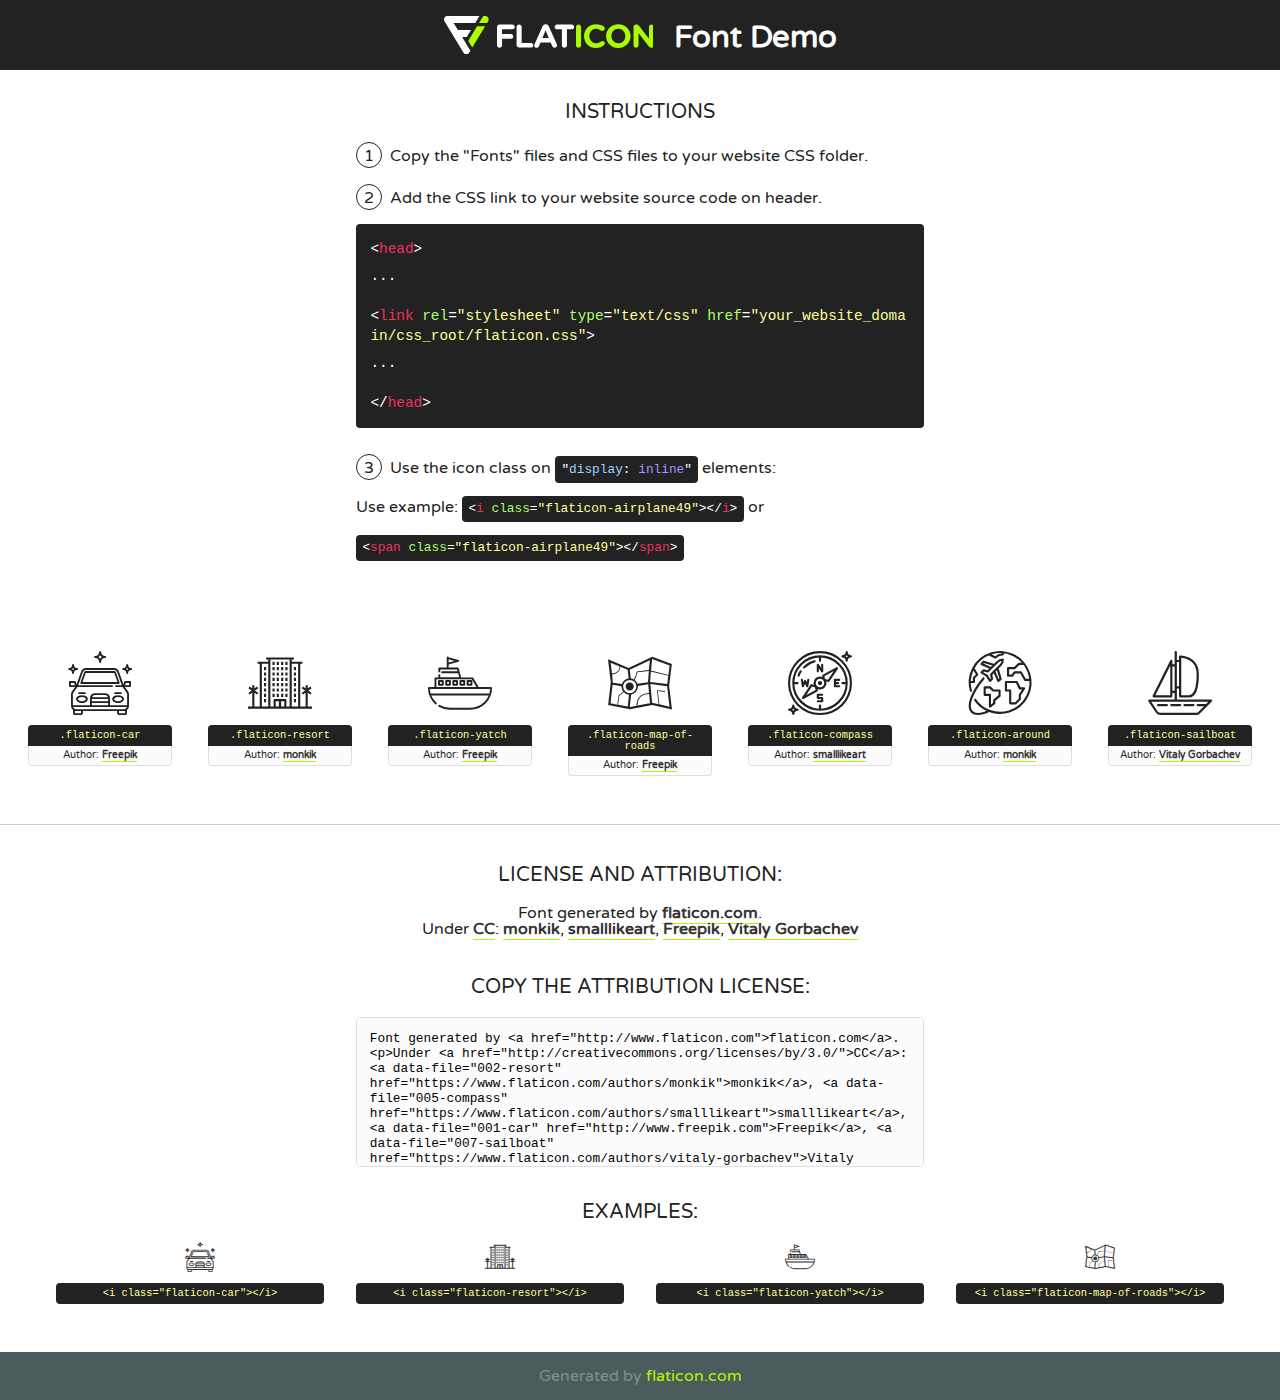
<file: TAREA ANALISIS/fonts/flaticon/font/flaticon.html>
<!DOCTYPE html>
<!--
  Flaticon icon font: Flaticon
  Creation date: 05/07/2018 04:38
-->
<html>
<!DOCTYPE html>
<html>

<head>
    <title>Flaticon WebFont</title>
    <link href="http://fonts.googleapis.com/css?family=Varela+Round" rel="stylesheet" type="text/css" />
    <link rel="stylesheet" type="text/css" href="flaticon.css">
    <meta charset="UTF-8">
    <style>
    html, body, div, span, applet, object, iframe,
    h1, h2, h3, h4, h5, h6, p, blockquote, pre,
    a, abbr, acronym, address, big, cite, code,
    del, dfn, em, img, ins, kbd, q, s, samp,
    small, strike, strong, sub, sup, tt, var,
    b, u, i, center,
    dl, dt, dd, ol, ul, li,
    fieldset, form, label, legend,
    table, caption, tbody, tfoot, thead, tr, th, td,
    article, aside, canvas, details, embed, 
    figure, figcaption, footer, header, hgroup, 
    menu, nav, output, ruby, section, summary,
    time, mark, audio, video {
        margin: 0;
        padding: 0;
        border: 0;
        font-size: 100%;
        font: inherit;
        vertical-align: baseline;
    }
    /* HTML5 display-role reset for older browsers */
    article, aside, details, figcaption, figure, 
    footer, header, hgroup, menu, nav, section {
        display: block;
    }
    body {
        line-height: 1;
    }
    ol, ul {
        list-style: none;
    }
    blockquote, q {
        quotes: none;
    }
    blockquote:before, blockquote:after,
    q:before, q:after {
        content: '';
        content: none;
    }
    table {
        border-collapse: collapse;
        border-spacing: 0;
    }
    body {
        font-family: 'Varela Round', Helvetica, Arial, sans-serif;
        font-size: 16px;
        color: #222;
    }
    a {
        color: #333;
        border-bottom: 1px solid #a9fd00;
        font-weight: bold;
        text-decoration: none;
    }
    * {
        -moz-box-sizing: border-box;
        -webkit-box-sizing: border-box;
        box-sizing: border-box;
        margin: 0;
        padding: 0;
    }
    [class^="flaticon-"]:before, [class*=" flaticon-"]:before, [class^="flaticon-"]:after, [class*=" flaticon-"]:after {
        font-family: Flaticon;
        font-size: 30px;
        font-style: normal;
        margin-left: 20px;
        color: #333;
    }
    .wrapper {
        max-width: 600px;
        margin: auto;
        padding: 0 1em;
    }
    .title {
        font-size: 1.25em;
        text-align: center;
        margin-bottom: 1em;
        text-transform: uppercase;
    }
    header {
        text-align: center;
        background-color: #222;
        color: #fff;
        padding: 1em;
    }
    header .logo {
        width: 210px;
        height: 38px;
        display: inline-block;
        vertical-align: middle;
        margin-right: 1em;
        border: none;
    }
    header strong {
        font-size: 1.95em;
        font-weight: bold;
        vertical-align: middle;
        margin-top: 5px;
        display: inline-block;
    }
    .demo {
        margin: 2em auto;
        line-height: 1.25em;
    }
    .demo ul li {
        margin-bottom: 1em;
    }
    .demo ul li .num {
        color: #222;
        border-radius: 20px;
        display: inline-block;
        width: 26px;
        padding: 3px;
        height: 26px;
        text-align: center;
        margin-right: 0.5em;
        border: 1px solid #222;
    }
    .demo ul li code {
        background-color: #222;
        border-radius: 4px;
        padding: 0.25em 0.5em;
        display: inline-block;
        color: #fff;
        font-family: Consolas,Monaco,Lucida Console,Liberation Mono,DejaVu Sans Mono,Bitstream Vera Sans Mono,Courier New, monospace;
        font-weight: lighter;
        margin-top: 1em;
        font-size: 0.8em;
        word-break: break-all;
    }
    .demo ul li code.big {
        padding: 1em;
        font-size: 0.9em;
    }
    .demo ul li code .red {
        color: #EF3159;
    }
    .demo ul li code .green {
        color: #ACFF65;
    }
    .demo ul li code .yellow {
        color: #FFFF99;
    }
    .demo ul li code .blue {
        color: #99D3FF;
    }
    .demo ul li code .purple {
        color: #A295FF;
    }
    .demo ul li code .dots {
        margin-top: 0.5em;
        display: block;
    }
    #glyphs {
        border-bottom: 1px solid #ccc;
        padding: 2em 0;
        text-align: center;
    }
    .glyph {
        display: inline-block;
        width: 9em;
        margin: 1em;
        text-align: center;
        vertical-align: top;
        background: #FFF;
    }
    .glyph .glyph-icon {
        padding: 10px;
        display: block;
        font-family:"Flaticon";
        font-size: 64px;
        line-height: 1;
    }
    .glyph .glyph-icon:before {
        font-size: 64px;
        color: #222;
        margin-left: 0;
    }
    .class-name {
        font-size: 0.65em;
        background-color: #222;
        color: #fff;
        border-radius: 4px 4px 0 0;
        padding: 0.5em;
        color: #FFFF99;
        font-family: Consolas,Monaco,Lucida Console,Liberation Mono,DejaVu Sans Mono,Bitstream Vera Sans Mono,Courier New, monospace;
    }
    .author-name {
        font-size: 0.6em;
        background-color: #fcfcfd;
        border: 1px solid #DEDEE4;
        border-top: 0;
        border-radius: 0 0 4px 4px;
        padding: 0.5em;
    }
    .class-name:last-child {
        font-size: 10px;
        color:#888;
    }
    .class-name:last-child a {
        font-size: 10px;
        color:#555;
    }
    .class-name:last-child a:hover {
        color:#a9fd00;
    }
    .glyph > input {
        display: block;
        width: 100px;
        margin: 5px auto;
        text-align: center;
        font-size: 12px;
        cursor: text;
    }
    .glyph > input.icon-input {
        font-family:"Flaticon";
        font-size: 16px;
        margin-bottom: 10px;
    }
    .attribution .title {
        margin-top: 2em;
    }
    .attribution textarea {
        background-color: #fcfcfd;
        padding: 1em;
        border: none;
        box-shadow: none;
        border: 1px solid #DEDEE4;
        border-radius: 4px;
        resize: none;
        width: 100%;
        height: 150px;
        font-size: 0.8em;
        font-family: Consolas,Monaco,Lucida Console,Liberation Mono,DejaVu Sans Mono,Bitstream Vera Sans Mono,Courier New, monospace;
        -webkit-appearance: none;
    }
    .iconsuse {
        margin: 2em auto;
        text-align: center;
        max-width: 1200px;
    }
    .iconsuse:after {
        content: '';
        display: table;
        clear: both;
    }
    .iconsuse .image {
        float: left;
        width: 25%;
        padding: 0 1em;
    }
    .iconsuse .image p {
        margin-bottom: 1em;
    }
    .iconsuse .image span {
        display: block;
        font-size: 0.65em;
        background-color: #222;
        color: #fff;
        border-radius: 4px;
        padding: 0.5em;
        color: #FFFF99;
        margin-top: 1em;
        font-family: Consolas,Monaco,Lucida Console,Liberation Mono,DejaVu Sans Mono,Bitstream Vera Sans Mono,Courier New, monospace;
    }
    #footer {
        text-align: center;
        background-color: #4C5B5C;
        color: #7c9192;
        padding: 1em;
    }
    #footer a {
        border: none;
        color: #a9fd00;
        font-weight: normal;
    }
    @media (max-width: 960px) {
        .iconsuse .image {
            width: 50%;
        }
    }
    @media (max-width: 560px) {
        .iconsuse .image {
            width: 100%;
        }
    }
    </style>
</head>

<body class="characters-off">

    <header>
        <a href="http://www.flaticon.com" target="_blank" class="logo">
            <svg version="1.1" xmlns="http://www.w3.org/2000/svg" xmlns:xlink="http://www.w3.org/1999/xlink" xmlns:a="http://ns.adobe.com/AdobeSVGViewerExtensions/3.0/" viewBox="0 0 560.875 102.036" enable-background="new 0 0 560.875 102.036" xml:space="preserve">
                <defs>
                </defs>
                <g>
                    <g class="letters">
                        <path fill="#ffffff" d="M141.596,29.675c0-3.777,2.985-6.767,6.764-6.767h34.438c3.426,0,6.15,2.728,6.15,6.15
                        c0,3.43-2.724,6.149-6.15,6.149h-27.674v13.091h23.719c3.429,0,6.151,2.724,6.151,6.15c0,3.43-2.723,6.149-6.151,6.149h-23.719
                        v17.574c0,3.773-2.986,6.761-6.764,6.761c-3.779,0-6.764-2.989-6.764-6.761V29.675z"></path>
                        <path fill="#ffffff" d="M193.844,29.149c0-3.781,2.985-6.767,6.764-6.767c3.776,0,6.763,2.985,6.763,6.767v42.957h25.039
                        c3.426,0,6.149,2.726,6.149,6.153c0,3.425-2.723,6.15-6.149,6.15h-31.802c-3.779,0-6.764-2.986-6.764-6.768V29.149z"></path>
                        <path fill="#ffffff" d="M241.891,75.71l21.438-48.407c1.492-3.341,4.215-5.357,7.906-5.357h0.792
                        c3.686,0,6.323,2.017,7.815,5.357l21.439,48.407c0.436,0.967,0.701,1.845,0.701,2.723c0,3.602-2.809,6.501-6.414,6.501
                        c-3.161,0-5.269-1.845-6.499-4.655l-4.132-9.661h-27.059l-4.301,10.102c-1.144,2.631-3.426,4.214-6.237,4.214
                        c-3.517,0-6.24-2.81-6.24-6.325C241.1,77.64,241.451,76.677,241.891,75.71z M279.932,58.666l-8.521-20.297l-8.526,20.297H279.932
                        z"></path>
                        <path fill="#ffffff" d="M314.864,35.387H301.86c-3.429,0-6.239-2.813-6.239-6.238c0-3.429,2.811-6.24,6.239-6.24h39.533
                        c3.426,0,6.237,2.811,6.237,6.24c0,3.425-2.811,6.238-6.237,6.238h-13.001v42.785c0,3.773-2.99,6.761-6.764,6.761
                        c-3.779,0-6.764-2.989-6.764-6.761V35.387z"></path>
                        <path fill="#A9FD00" d="M352.615,29.149c0-3.781,2.985-6.767,6.767-6.767c3.774,0,6.761,2.985,6.761,6.767v49.024
                        c0,3.773-2.987,6.761-6.761,6.761c-3.781,0-6.767-2.989-6.767-6.761V29.149z"></path>
                        <path fill="#A9FD00" d="M374.132,53.836v-0.179c0-17.481,13.178-31.801,32.065-31.801c9.22,0,15.459,2.458,20.557,6.238
                        c1.402,1.054,2.637,2.985,2.637,5.357c0,3.692-2.985,6.59-6.681,6.59c-1.845,0-3.071-0.702-4.044-1.319
                        c-3.776-2.813-7.729-4.393-12.562-4.393c-10.364,0-17.831,8.611-17.831,19.154v0.173c0,10.542,7.291,19.329,17.831,19.329
                        c5.715,0,9.492-1.756,13.359-4.834c1.049-0.874,2.458-1.491,4.039-1.491c3.429,0,6.325,2.813,6.325,6.236
                        c0,2.106-1.056,3.78-2.282,4.834c-5.539,4.834-12.036,7.733-21.878,7.733C387.572,85.464,374.132,71.493,374.132,53.836z"></path>
                        <path fill="#A9FD00" d="M433.009,53.836v-0.179c0-17.481,13.79-31.801,32.766-31.801c18.981,0,32.592,14.143,32.592,31.628v0.173
                        c0,17.483-13.785,31.807-32.769,31.807C446.625,85.464,433.009,71.32,433.009,53.836z M484.224,53.836v-0.179
                        c0-10.539-7.725-19.326-18.626-19.326c-10.893,0-18.449,8.611-18.449,19.154v0.173c0,10.542,7.73,19.329,18.626,19.329
                        C476.676,72.986,484.224,64.378,484.224,53.836z"></path>
                        <path fill="#A9FD00" d="M506.233,29.321c0-3.774,2.99-6.763,6.767-6.763h1.401c3.252,0,5.183,1.583,7.029,3.953l26.093,34.265
                        V29.059c0-3.692,2.99-6.677,6.681-6.677c3.683,0,6.671,2.985,6.671,6.677v48.934c0,3.78-2.987,6.765-6.764,6.765h-0.436
                        c-3.257,0-5.188-1.581-7.034-3.953l-27.056-35.492v32.944c0,3.687-2.985,6.676-6.678,6.676c-3.683,0-6.673-2.989-6.673-6.676
                        V29.321z"></path>
                    </g>
                    <g class="insignia">
                        <path fill="#ffffff" d="M48.372,56.137h12.517l11.156-18.537H37.186L25.688,18.539h57.825L94.668,0H9.271
                        C5.925,0,2.842,1.801,1.198,4.716c-1.644,2.907-1.593,6.482,0.134,9.343l50.38,83.501c1.678,2.781,4.689,4.476,7.938,4.476
                        c3.246,0,6.257-1.695,7.935-4.476l2.898-4.804L48.372,56.137z"></path>
                        <g class="i">
                            <path fill="#A9FD00" d="M93.575,18.539h0.031v0.004l21.652,0.004l2.705-4.488c1.727-2.861,1.778-6.436,0.133-9.343
                            C116.454,1.801,113.371,0,110.026,0h-5.294L93.575,18.539z"></path>
                            <polygon fill="#A9FD00" points="88.291,27.356 64.725,66.486 75.519,84.404 109.942,27.356"></polygon>
                        </g>
                    </g>
                </g>
            </svg>
        </a>
        <strong>Font Demo</strong>
    </header>


    <section class="demo wrapper">

        <p class="title">Instructions</p>

        <ul>
            <li>
                <span class="num">1</span>Copy the "Fonts" files and CSS files to your website CSS folder.
            </li>
            <li>
                <span class="num">2</span>Add the CSS link to your website source code on header.
                <code class="big">
                    &lt;<span class="red">head</span>&gt;
                    <br/><span class="dots">...</span>
                    <br/>&lt;<span class="red">link</span> <span class="green">rel</span>=<span class="yellow">"stylesheet"</span> <span class="green">type</span>=<span class="yellow">"text/css"</span> <span class="green">href</span>=<span class="yellow">"your_website_domain/css_root/flaticon.css"</span>&gt;
                    <br/><span class="dots">...</span>
                    <br/>&lt;/<span class="red">head</span>&gt;
                </code>
            </li>

            <li>
                <p>
                    <span class="num">3</span>Use the icon class on <code>"<span class="blue">display</span>:<span class="purple"> inline</span>"</code> elements:
                    <br />
                    Use example: <code>&lt;<span class="red">i</span> <span class="green">class</span>=<span class="yellow">&quot;flaticon-airplane49&quot;</span>&gt;&lt;/<span class="red">i</span>&gt;</code> or <code>&lt;<span class="red">span</span> <span class="green">class</span>=<span class="yellow">&quot;flaticon-airplane49&quot;</span>&gt;&lt;/<span class="red">span</span>&gt;</code>
            </li>
        </ul>

    </section>




   <section id="glyphs">          
    
      
        <div class="glyph"><div class="glyph-icon flaticon-car"></div>
            <div class="class-name">.flaticon-car</div>
            <div class="author-name">Author: <a data-file="001-car" href="http://www.freepik.com">Freepik</a> </div> 
        </div>        
        
        <div class="glyph"><div class="glyph-icon flaticon-resort"></div>
            <div class="class-name">.flaticon-resort</div>
            <div class="author-name">Author: <a data-file="002-resort" href="https://www.flaticon.com/authors/monkik">monkik</a> </div> 
        </div>        
        
        <div class="glyph"><div class="glyph-icon flaticon-yatch"></div>
            <div class="class-name">.flaticon-yatch</div>
            <div class="author-name">Author: <a data-file="003-yatch" href="http://www.freepik.com">Freepik</a> </div> 
        </div>        
        
        <div class="glyph"><div class="glyph-icon flaticon-map-of-roads"></div>
            <div class="class-name">.flaticon-map-of-roads</div>
            <div class="author-name">Author: <a data-file="004-map-of-roads" href="http://www.freepik.com">Freepik</a> </div> 
        </div>        
        
        <div class="glyph"><div class="glyph-icon flaticon-compass"></div>
            <div class="class-name">.flaticon-compass</div>
            <div class="author-name">Author: <a data-file="005-compass" href="https://www.flaticon.com/authors/smalllikeart">smalllikeart</a> </div> 
        </div>        
        
        <div class="glyph"><div class="glyph-icon flaticon-around"></div>
            <div class="class-name">.flaticon-around</div>
            <div class="author-name">Author: <a data-file="006-around" href="https://www.flaticon.com/authors/monkik">monkik</a> </div> 
        </div>        
        
        <div class="glyph"><div class="glyph-icon flaticon-sailboat"></div>
            <div class="class-name">.flaticon-sailboat</div>
            <div class="author-name">Author: <a data-file="007-sailboat" href="https://www.flaticon.com/authors/vitaly-gorbachev">Vitaly Gorbachev</a> </div> 
        </div>        
        

    </section>



    <section class="attribution wrapper"   style="text-align:center;">

      <div class="title">License and attribution:</div><div class="attrDiv">Font generated by <a href="http://www.flaticon.com">flaticon.com</a>. <div><p>Under <a href="http://creativecommons.org/licenses/by/3.0/">CC</a>: <a data-file="002-resort" href="https://www.flaticon.com/authors/monkik">monkik</a>, <a data-file="005-compass" href="https://www.flaticon.com/authors/smalllikeart">smalllikeart</a>, <a data-file="001-car" href="http://www.freepik.com">Freepik</a>, <a data-file="007-sailboat" href="https://www.flaticon.com/authors/vitaly-gorbachev">Vitaly Gorbachev</a></p>  </div>
      </div>
      <div class="title">Copy the Attribution License:</div>

    <textarea onclick="this.focus();this.select();">Font generated by &lt;a href=&quot;http://www.flaticon.com&quot;&gt;flaticon.com&lt;/a&gt;. <p>Under <a href="http://creativecommons.org/licenses/by/3.0/">CC</a>: <a data-file="002-resort" href="https://www.flaticon.com/authors/monkik">monkik</a>, <a data-file="005-compass" href="https://www.flaticon.com/authors/smalllikeart">smalllikeart</a>, <a data-file="001-car" href="http://www.freepik.com">Freepik</a>, <a data-file="007-sailboat" href="https://www.flaticon.com/authors/vitaly-gorbachev">Vitaly Gorbachev</a></p>  
     </textarea>

    </section>

    <section class="iconsuse">

          <div class="title">Examples:</div>            
             
            <div class="image">
                <p>
                    <i class="glyph-icon flaticon-car"></i> 
                    <span>&lt;i class=&quot;flaticon-car&quot;&gt;&lt;/i&gt;</span>
                </p>
            </div>
            
            <div class="image">
                <p>
                    <i class="glyph-icon flaticon-resort"></i> 
                    <span>&lt;i class=&quot;flaticon-resort&quot;&gt;&lt;/i&gt;</span>
                </p>
            </div>
            
            <div class="image">
                <p>
                    <i class="glyph-icon flaticon-yatch"></i> 
                    <span>&lt;i class=&quot;flaticon-yatch&quot;&gt;&lt;/i&gt;</span>
                </p>
            </div>
            
            <div class="image">
                <p>
                    <i class="glyph-icon flaticon-map-of-roads"></i> 
                    <span>&lt;i class=&quot;flaticon-map-of-roads&quot;&gt;&lt;/i&gt;</span>
                </p>
            </div>
                       
        </div>
                            
    </section>

<div id="footer">
    <div>Generated by <a href="http://www.flaticon.com">flaticon.com</a>
    </div>
</div>



</body>
</html>
</file>
<file: TAREA ANALISIS/fonts/flaticon/font/flaticon.css>
/*
  	Flaticon icon font: Flaticon
  	Creation date: 05/07/2018 04:38
  	*/

@font-face {
  font-family: "Flaticon";
  src: url("./Flaticon.eot");
  src: url("./Flaticon.eot?#iefix") format("embedded-opentype"),
       url("./Flaticon.woff") format("woff"),
       url("./Flaticon.ttf") format("truetype"),
       url("./Flaticon.svg#Flaticon") format("svg");
  font-weight: normal;
  font-style: normal;
}

@media screen and (-webkit-min-device-pixel-ratio:0) {
  @font-face {
    font-family: "Flaticon";
    src: url("./Flaticon.svg#Flaticon") format("svg");
  }
}

[class^="flaticon-"]:before, [class*=" flaticon-"]:before,
[class^="flaticon-"]:after, [class*=" flaticon-"]:after {   
  font-family: Flaticon;
  font-style: normal;
}

.flaticon-car:before { content: "\f100"; }
.flaticon-resort:before { content: "\f101"; }
.flaticon-yatch:before { content: "\f102"; }
.flaticon-map-of-roads:before { content: "\f103"; }
.flaticon-compass:before { content: "\f104"; }
.flaticon-around:before { content: "\f105"; }
.flaticon-sailboat:before { content: "\f106"; }
</file>
